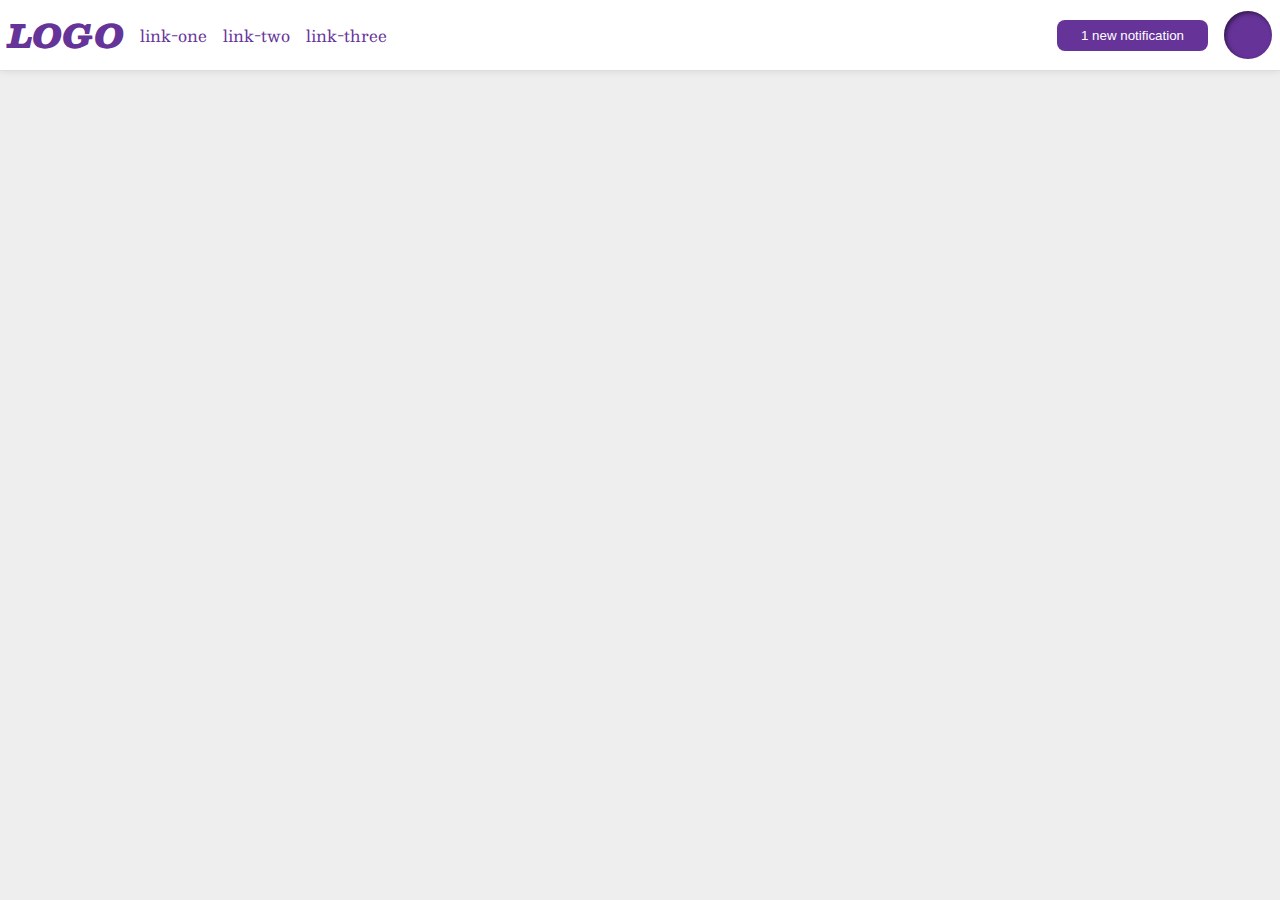
<file: flex/03-flex-header-2/index.html>
<!DOCTYPE html>
<html lang="en">
  <head>
    <meta charset="UTF-8">
    <meta http-equiv="X-UA-Compatible" content="IE=edge">
    <meta name="viewport" content="width=device-width, initial-scale=1.0">
    <title>Flex Header 2</title>
    <link rel="stylesheet" href="style.css">
  </head>
  <body>
    <div class="header">
      <div class="left-header">
        <div class="logo">
          LOGO
        </div>
        <ul class="links">
          <li><a href="https://google.com">link-one</a></li>
          <li><a href="https://google.com">link-two</a></li>
          <li><a href="https://google.com">link-three</a></li>
        </ul>
      </div>
      <div class="right-header"> 
        <button class="notifications">
            1 new notification
          </button>
          <div class="profile-image"></div>
      </div>
    </div>
  </body>
</html>
</file>
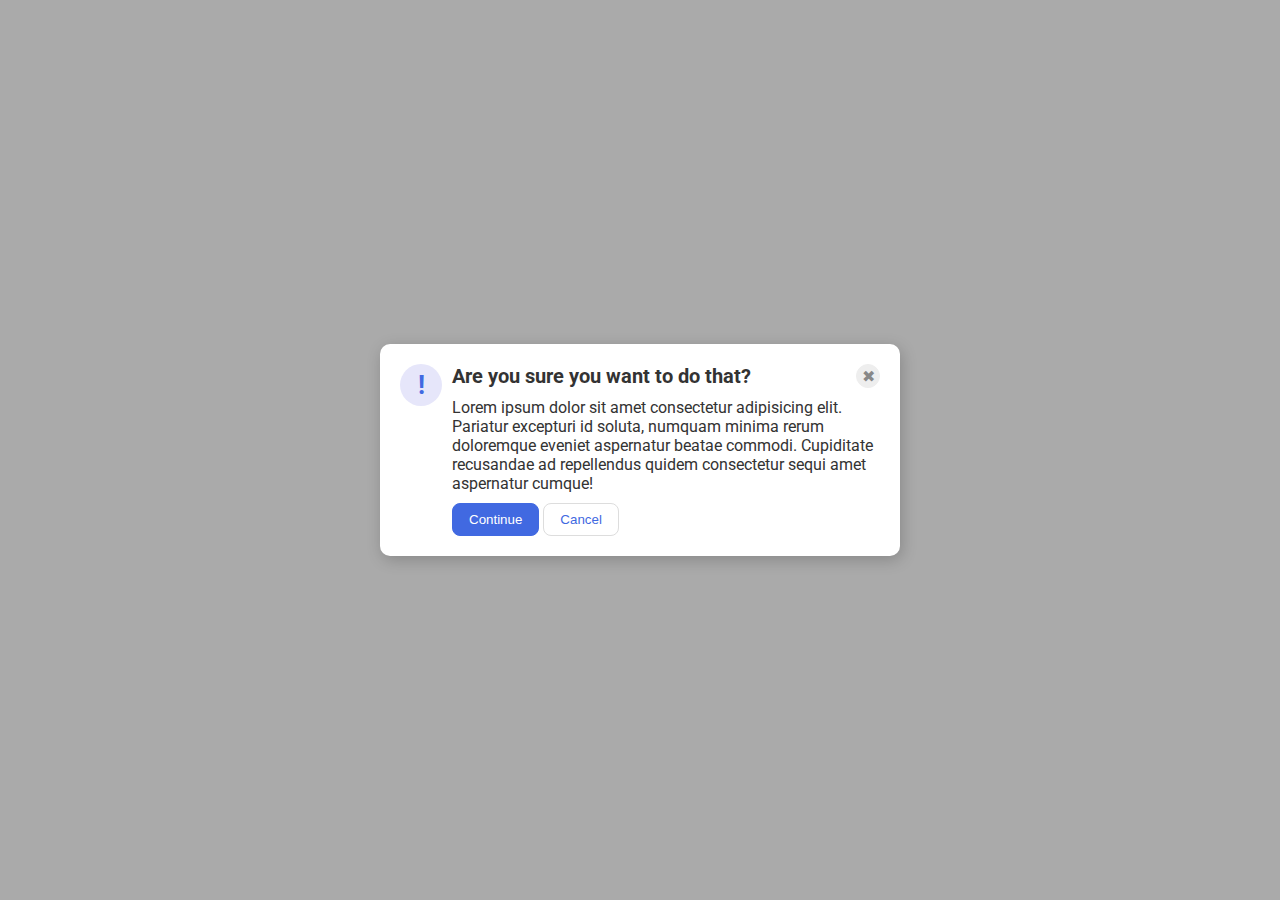
<file: flex/05-flex-modal/index.html>
<!DOCTYPE html>
<html lang="en">
  <head>
    <meta charset="UTF-8">
    <meta http-equiv="X-UA-Compatible" content="IE=edge">
    <meta name="viewport" content="width=device-width, initial-scale=1.0">
    <link rel="stylesheet" href="style.css">
    <title>Modal</title>
  </head>
  <body>
    <div class="modal">
      <div class="left-margin">
        <div class="icon">!</div>
      </div>
      <div class="right-margin">
        <div class="top">
          <div class="header">Are you sure you want to do that?</div>
          <button class="close-button">✖</button>
        </div>
        <div class="middle">
          <div class="text">Lorem ipsum dolor sit amet consectetur adipisicing elit. Pariatur excepturi id soluta, numquam minima rerum doloremque eveniet aspernatur beatae commodi. Cupiditate recusandae ad repellendus quidem consectetur sequi amet aspernatur cumque!</div>
        </div>
        <div class="bottom">
          <button class="continue">Continue</button>
          <button class="cancel">Cancel</button>
        </div>
      </div>
    </div>
  </body>
</html>
</file>
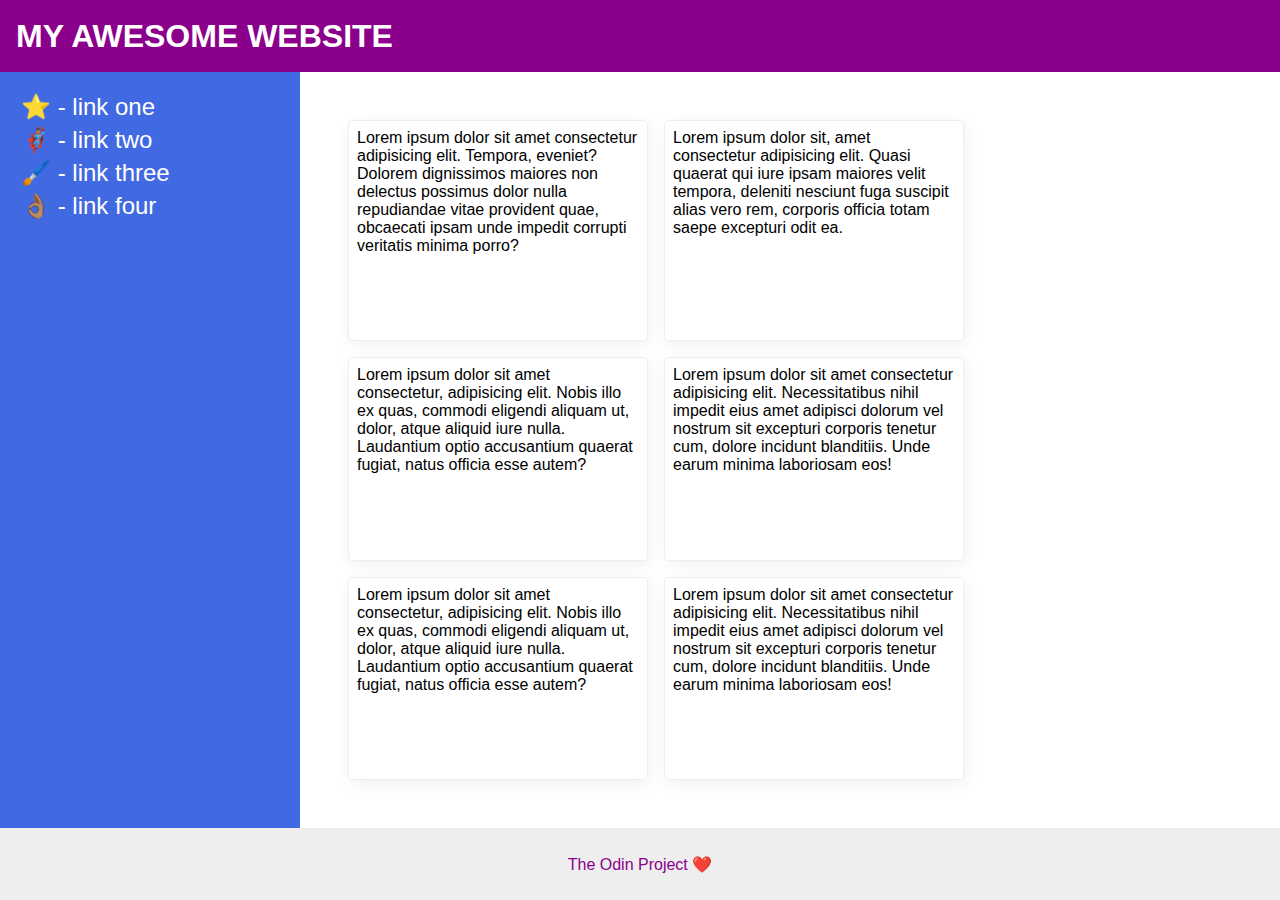
<file: flex/07-flex-layout-2/index.html>
<!DOCTYPE html>
<html lang="en">
  <head>
    <meta charset="UTF-8">
    <meta http-equiv="X-UA-Compatible" content="IE=edge">
    <meta name="viewport" content="width=device-width, initial-scale=1.0">
    <title>The Holy Grail</title>
    <link rel="stylesheet" href="style.css">
  </head>
  <body>
    <div class="header">
      MY AWESOME WEBSITE
    </div>
    <div class="middle">
      <div class="sidebar">
        <ul>
          <li><a href="#">⭐ - link one</a></li>
          <li><a href="#">🦸🏽‍♂️ - link two</a></li>
          <li><a href="#">🖌️ - link three</a></li>
          <li><a href="#">👌🏽 - link four</a></li>
        </ul>
      </div>
      <div class="deck">
        <div class="card">Lorem ipsum dolor sit amet consectetur adipisicing elit. Tempora, eveniet? Dolorem dignissimos maiores non delectus possimus dolor nulla repudiandae vitae provident quae, obcaecati ipsam unde impedit corrupti veritatis minima porro?</div>
        <div class="card">Lorem ipsum dolor sit, amet consectetur adipisicing elit. Quasi quaerat qui iure ipsam maiores velit tempora, deleniti nesciunt fuga suscipit alias vero rem, corporis officia totam saepe excepturi odit ea.</div>
        <div class="card">Lorem ipsum dolor sit amet consectetur, adipisicing elit. Nobis illo ex quas, commodi eligendi aliquam ut, dolor, atque aliquid iure nulla. Laudantium optio accusantium quaerat fugiat, natus officia esse autem?</div>
        <div class="card">Lorem ipsum dolor sit amet consectetur adipisicing elit. Necessitatibus nihil impedit eius amet adipisci dolorum vel nostrum sit excepturi corporis tenetur cum, dolore incidunt blanditiis. Unde earum minima laboriosam eos!</div>
        <div class="card">Lorem ipsum dolor sit amet consectetur, adipisicing elit. Nobis illo ex quas, commodi eligendi aliquam ut, dolor, atque aliquid iure nulla. Laudantium optio accusantium quaerat fugiat, natus officia esse autem?</div>
        <div class="card">Lorem ipsum dolor sit amet consectetur adipisicing elit. Necessitatibus nihil impedit eius amet adipisci dolorum vel nostrum sit excepturi corporis tenetur cum, dolore incidunt blanditiis. Unde earum minima laboriosam eos!</div>
      </div>
    </div>
    <div class="footer">
      The Odin Project ❤️
    </div>
  </body>
</html>
</file>
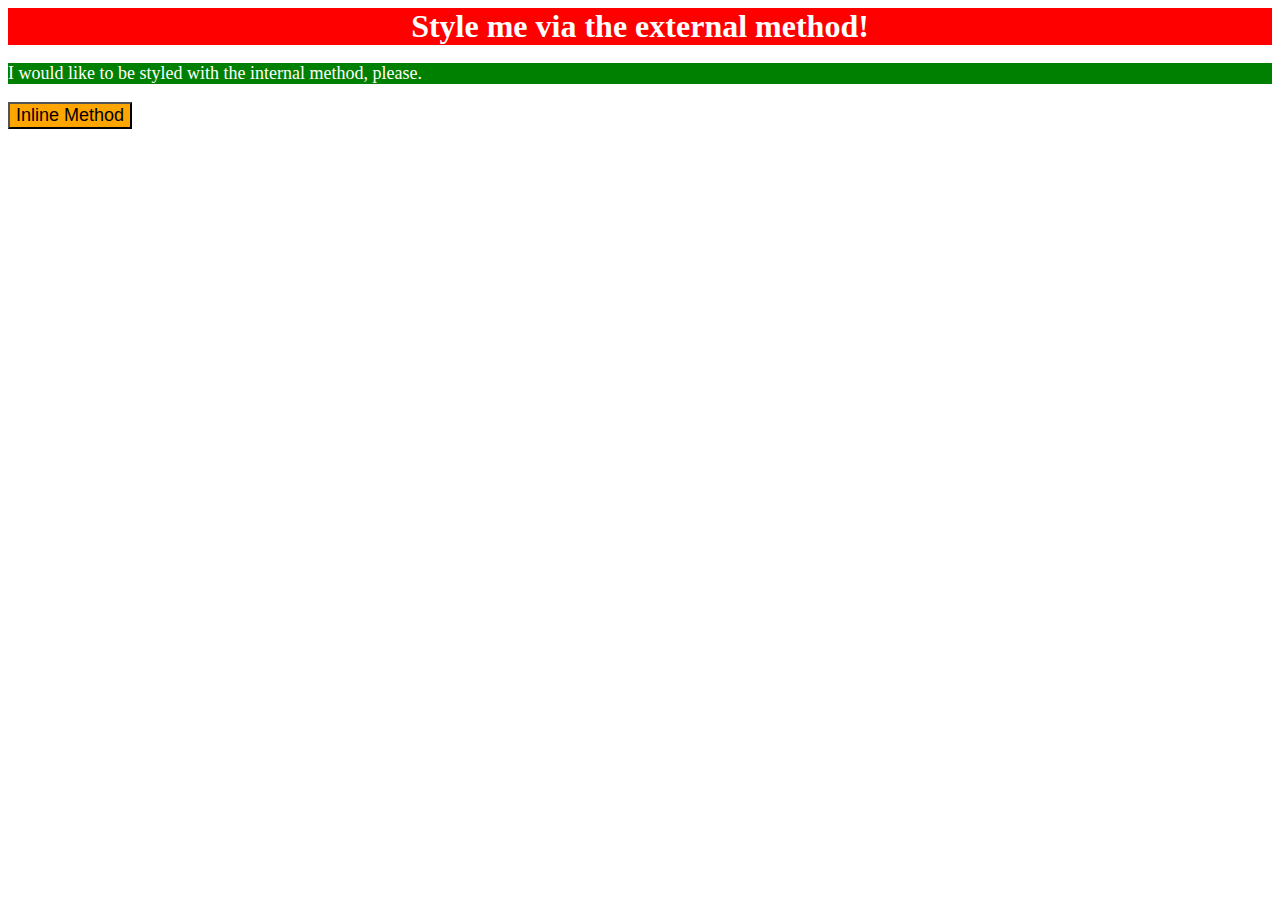
<file: foundations/01-css-methods/index.html>
<!DOCTYPE html>
<html lang="en">
  <head>
    <meta charset="UTF-8">
    <meta http-equiv="X-UA-Compatible" content="IE=edge">
    <meta name="viewport" content="width=device-width, initial-scale=1.0">
    <title>Methods for Adding CSS</title>
    <link rel="stylesheet" href="style.css">
    <style>
      p {
        background-color: green;
        color:white;
        font-size:18px;
      }
    </style>
  </head>
  <body>
    <div>Style me via the external method!</div>
    <p>I would like to be styled with the internal method, please.</p>
    <button style="background-color: orange;font-size: 18px;">Inline Method</button>
  </body>
</html>
</file>
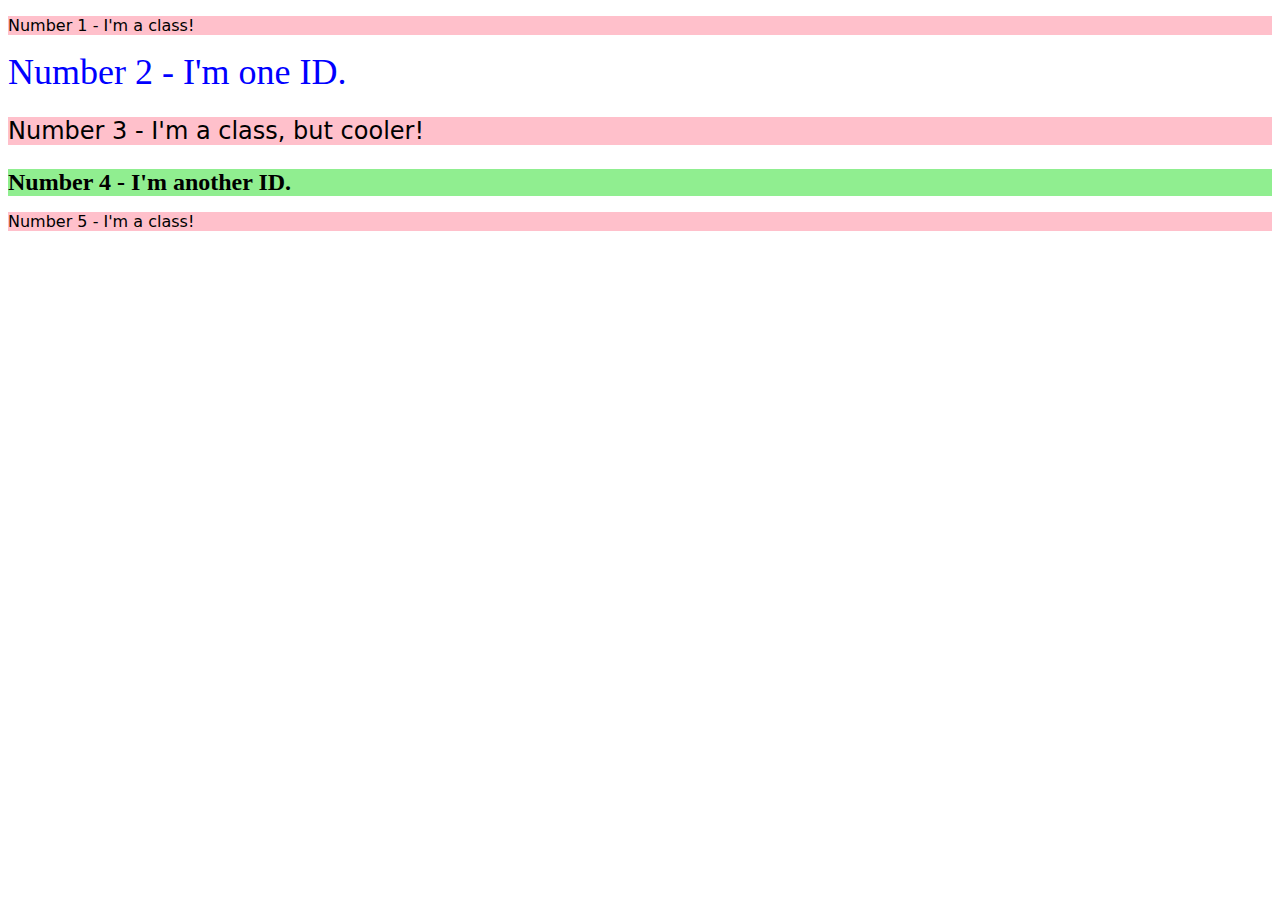
<file: foundations/02-class-id-selectors/index.html>
<!DOCTYPE html>
<html lang="en">
  <head>
    <meta charset="UTF-8">
    <meta http-equiv="X-UA-Compatible" content="IE=edge">
    <meta name="viewport" content="width=device-width, initial-scale=1.0">
    <title>Class and ID Selectors</title>
    <link rel="stylesheet" href="style.css">
  </head>
  <body>
    <p class="odd">Number 1 - I'm a class!</p>
    <div id="two">Number 2 - I'm one ID.</div>
    <p class="odd" id="three">Number 3 - I'm a class, but cooler!</p>
    <div id="four">Number 4 - I'm another ID.</div>
    <p class="odd">Number 5 - I'm a class!</p>
  </body>
</html>
</file>
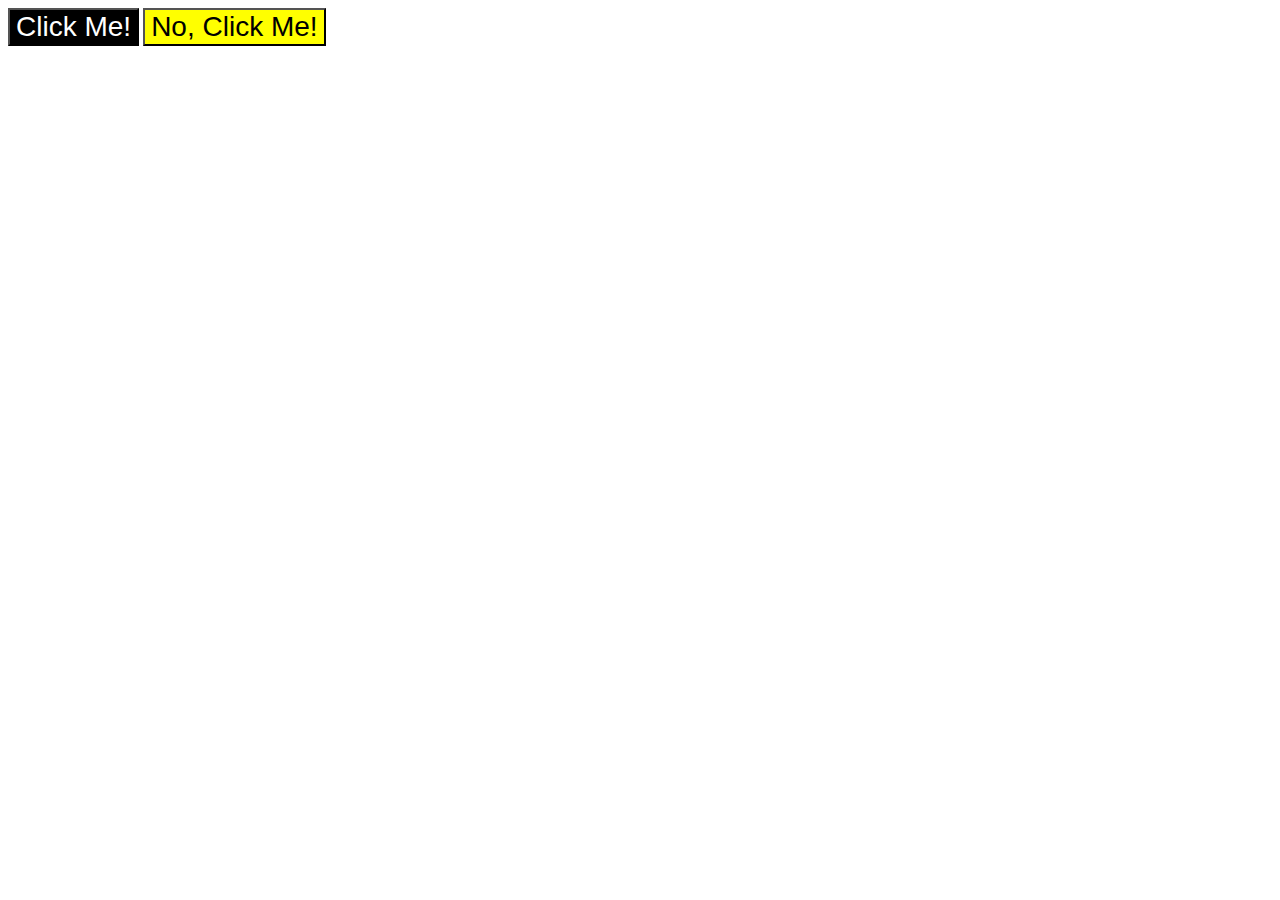
<file: foundations/03-grouping-selectors/index.html>
<!DOCTYPE html>
<html lang="en">
  <head>
    <meta charset="UTF-8">
    <meta http-equiv="X-UA-Compatible" content="IE=edge">
    <meta name="viewport" content="width=device-width, initial-scale=1.0">
    <title>Grouping Selectors</title>
    <link rel="stylesheet" href="style.css">
  </head>
  <body>
    <button class="click1">Click Me!</button>
    <button class="click2">No, Click Me!</button>
  </body>
</html>
</file>
<file: flex/03-flex-header-2/style.css>
/* this is some magical font-importing.  
you'll learn about it later. */
@import url('https://fonts.googleapis.com/css2?family=Besley:ital,wght@0,400;1,900&display=swap');

* {
  padding:0;
  margin: 0;
  box-sizing: border-box;
}

body {
  margin: 0;
  background: #eee;
  font-family: Besley, serif;
}

.header {
  background: white;
  border-bottom: 1px solid #ddd;
  box-shadow: 0 0 8px rgba(0,0,0,.1);
  display: flex;
  justify-content: space-between;
  padding: 8px;
}

.left-header, .right-header, ul.links {
  display: flex;
  gap: 16px;
  align-items: center;
}

.profile-image {
  background: rebeccapurple;
  box-shadow: inset 2px 2px 4px rgba(0,0,0,.5);
  border-radius: 50%;
  width: 48px;
  height: 48px;
}

.logo {
  color: rebeccapurple;
  font-size: 32px;
  font-weight: 900;
  font-style: italic;
}

button {
  border: none;
  border-radius: 8px;
  background: rebeccapurple;
  color: white;
  padding: 8px 24px;
}

a {
  /* this removes the line under our links */
  text-decoration: none;
  color: rebeccapurple;
}

ul {
  list-style-type: none;
}
</file>
<file: flex/05-flex-modal/style.css>
@import url('https://fonts.googleapis.com/css2?family=Roboto:wght@400;700&display=swap');

html, body {
  height: 100%;
}

body {
  font-family: Roboto, sans-serif;
  margin: 0;
  background: #aaa;
  color: #333;
  /* I'll give you this one for free lol */
  display: flex;
  align-items: center;
  justify-content: center;
  box-sizing: border-box;
}

.modal {
  background: white;
  width: 480px;
  border-radius: 10px;
  box-shadow: 2px 4px 16px rgba(0,0,0,.2);
  display: flex;
  padding: 20px;
}

.left-margin {
  flex: none;

}

.right-margin {
  flex: auto;
}

.top {
  display: flex;
}

.icon {
  color: royalblue;
  font-size: 26px;
  font-weight: 700;
  background: lavender;
  width: 42px;
  height: 42px;
  border-radius: 50%;
  display: flex;
  align-items: center;
  justify-content: center;
  margin-right: 10px;
}

.middle {
  margin: 10px 0;
}

.header {
  flex: auto;
  margin-right: auto;
  font-weight: bold;
  font-size: 20px;
}

.close-button {
  flex: none;
}

.close-button {
  background: #eee;
  border-radius: 50%;
  color: #888;
  font-weight: 400;
  font-size: 16px;
  height: 24px;
  width: 24px;
  display: flex;
  align-items: center;
  justify-content: center;
  border: 1px solid #eee;
  padding: 0;
}

button {
  cursor: pointer;
  padding: 8px 16px;
  border-radius: 8px;
}

button.continue {
  background: royalblue;
  border: 1px solid royalblue;
  color: white;
}

button.cancel {
  background: white;
  border: 1px solid #ddd;
  color: royalblue;
}
</file>
<file: flex/07-flex-layout-2/style.css>
* {
  padding: 0;
  margin: 0;
  box-sizing: border-box;
}

body {
  font-family: -apple-system, BlinkMacSystemFont, 'Segoe UI', Roboto, Oxygen, Ubuntu, Cantarell, 'Open Sans', 'Helvetica Neue', sans-serif;
  margin: 0;
  min-height: 100vh;
  display: flex;
  flex-direction: column;
  justify-content: space-between;
}

.header {
  height: 72px;
  background: darkmagenta;
  color: white;
  font-size: 32px;
  font-weight: 900;
  display: flex;
  align-items: center;
  padding: 16px;
}

.deck {
  display: flex;
  flex-wrap: wrap;
  margin: 48px;
  gap: 16px;
}

.card {
  width: 300px;
  padding: 8px;
}

.footer {
  height: 72px;
  background: #eee;
  color: darkmagenta;
  display: flex;
  justify-content: center;
  align-items: center;
}

a {
  text-decoration: none;
  color: white;
  font-size: 24px;
}

.middle {
  flex: 1;
  display: flex;
}

li {
  list-style-type: none;
  margin:5px;
}



.sidebar {
  width: 300px;
  background: royalblue;
  box-sizing: border-box;
  flex: 0 0 300px;
  padding: 16px;
}

.card {
  border: 1px solid #eee;
  box-shadow: 2px 4px 16px rgba(0,0,0,.06);
  border-radius: 4px;
}
</file>
<file: foundations/01-css-methods/style.css>
div {
    background-color: red;
    color: white;
    font-size:32px;
    text-align:center;
    font-weight:bold;
}
</file>
<file: foundations/02-class-id-selectors/style.css>
.odd {
    background-color: pink;
    font-family:"Verdana","DejaVu Sans","sans-serif";
}

#two {
    color:blue;
    font-size: 36px;
}

#three {
    font-size:24px;
}

#four {
    background-color: lightgreen;
    font-size: 24px;
    font-weight:bold;
}
</file>
<file: foundations/03-grouping-selectors/style.css>
.click1,.click2 {
    font-size: 28px;
    font-family: "Helvetica","Time New Roman","sans-serif";
}

.click1 {
    background-color: black;
    color: white;
}

.click2 {
    background-color: yellow;
}
</file>
